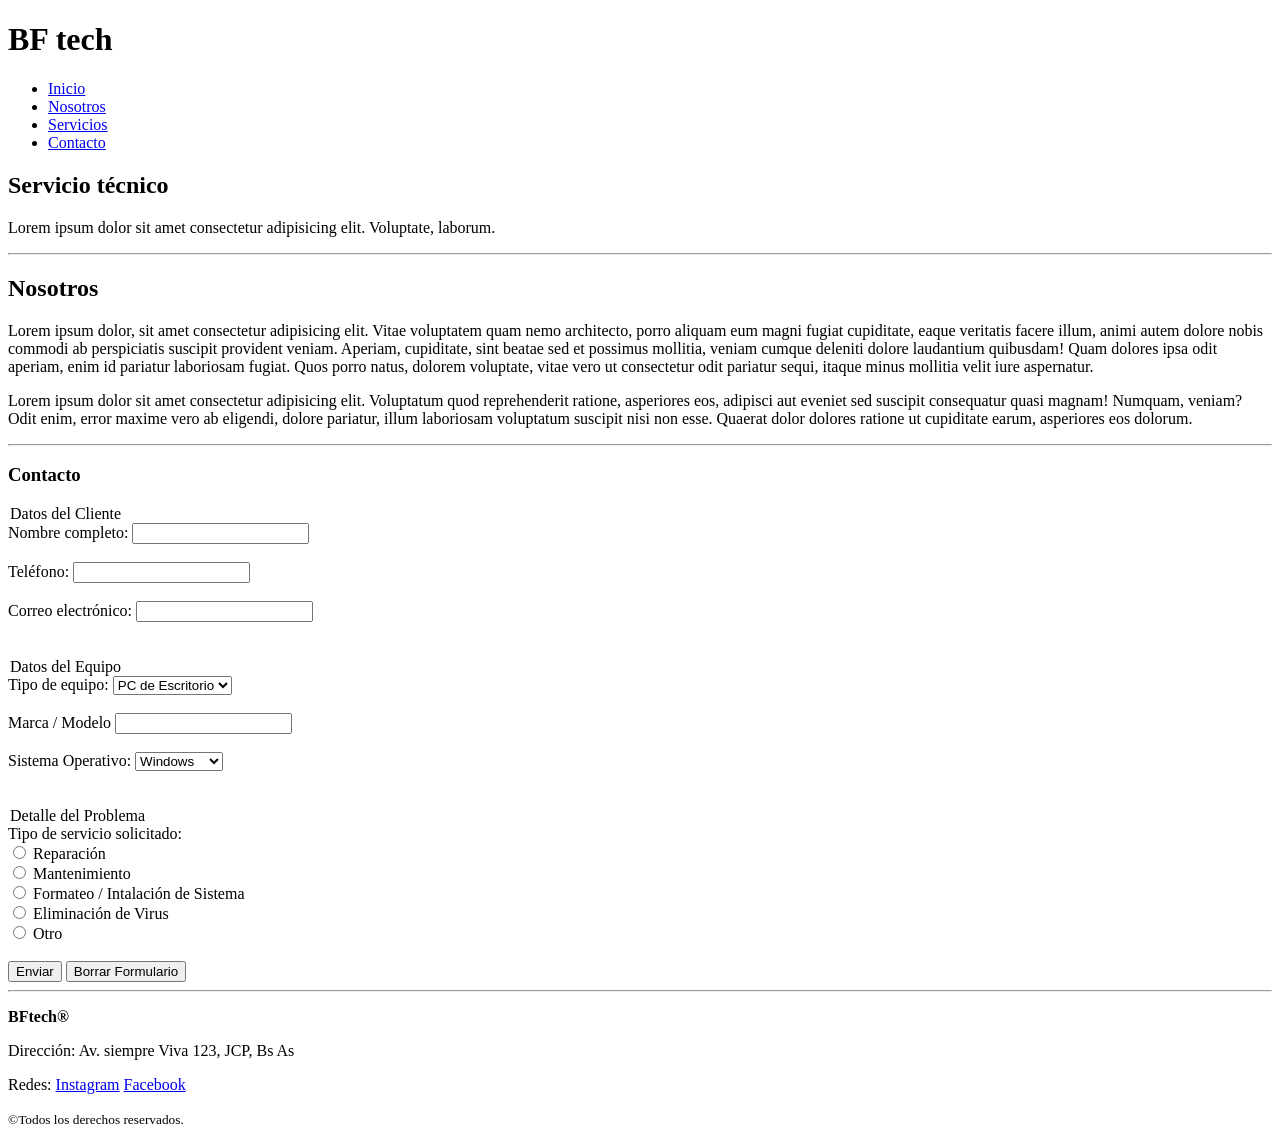
<file: index.html>
<!--
-----------Requerimientos--------------
-El sitio deberá contener:
1. Un título principal. ✓
2. Un encabezado (header).✓
3. Un menú de navegación con enlaces. ✓
4. Un contenido principal (main). ✓
5. Al menos tres secciones. ✓
6. Al menos dos títulos secundarios.✓
7. Textos organizados mediante párrafos.✓
8. Al menos una lista. ✓
9. Al menos tres imágenes. 
10. Al menos dos enlaces externos. ✓
11. Una sección de contacto. ✓
12. Un pie de página (footer). ✓
-->


    <!DOCTYPE html>
    <html lang="es">
    <head>
        <meta charset="UTF-8">
        <title>BF tech</title>
    </head>
    <body>
        <header>
            <h1>BF tech</h1>
            <nav>
                <ul>
                    <li><a href="#">Inicio</a></li>
                    <li><a href="#">Nosotros</a></li>
                    <li><a href="#">Servicios</a></li>
                    <li><a href="#">Contacto</a></li>
                </ul>
            </nav>
        </header>
        <main>
            <section> 
                <h2>Servicio técnico</h2>
                <p>Lorem ipsum dolor sit amet consectetur adipisicing elit. Voluptate, laborum.</p>
            </section>
            <hr>
            <section>
                <h2>Nosotros</h2>
                <p>Lorem ipsum dolor, sit amet consectetur adipisicing elit. Vitae voluptatem quam nemo architecto, porro aliquam eum magni fugiat cupiditate, eaque veritatis facere illum, animi autem dolore nobis commodi ab perspiciatis suscipit provident veniam. Aperiam, cupiditate, sint beatae sed et possimus mollitia, veniam cumque deleniti dolore laudantium quibusdam! Quam dolores ipsa odit aperiam, enim id pariatur laboriosam fugiat. Quos porro natus, dolorem voluptate, vitae vero ut consectetur odit pariatur sequi, itaque minus mollitia velit iure aspernatur.</p>
                <p>Lorem ipsum dolor sit amet consectetur adipisicing elit. Voluptatum quod reprehenderit ratione, asperiores eos, adipisci aut eveniet sed suscipit consequatur quasi magnam! Numquam, veniam? Odit enim, error maxime vero ab eligendi, dolore pariatur, illum laboriosam voluptatum suscipit nisi non esse. Quaerat dolor dolores ratione ut cupiditate earum, asperiores eos dolorum.</p>
            
            </section>
            <hr>
            <section>
                <h3>Contacto</h3>
                <form action="#" method="post">
                    <legend>Datos del Cliente</legend>
                    <label for="nombre">Nombre completo:</label>
                    <input type="text" id="nombre" name="nombre" required><br><br>

                    <label for="telefono">Teléfono:</label>
                    <input type="tel" id="telefono" name="telefono" required><br><br>

                    <label for="email">Correo electrónico:</label>
                    <input type="email" id="email" name="email" required><br><br>
                    <br>

                    <legend>Datos del Equipo</legend>
                    <label for="tipo_equipo">Tipo de equipo:</label>
                    <select name="tipo_equipo" id="tipo_equipo" required>
                        <option value="pc_escritorio">PC de Escritorio</option>
                        <option value="nootbook">Notebook</option>
                        <option value="all-in-one">All in One</option>
                        <option value="impresora">Impresora</option>
                        <option value="otro">Otro</option>
                    </select><br><br>
                    <label for="marca">Marca / Modelo</label>
                    <input type="text" id="marca" name="marca"><br><br>

                    <label for="sistema_operativo">Sistema Operativo:</label>
                    <select name="sistema_operativo" id="sistema_operativo">
                        <option value="windows">Windows</option>
                        <option value="macos">MacOS</option>
                        <option value="linux">GNU/Linux</option>
                        <option value="no_se">No Sé</option>
                    </select><br><br><br>

                    <legend>Detalle del Problema</legend>
                    <label for="tipo_servicio">Tipo de servicio solicitado:</label><br>

                    <input type="radio" id="reparacion" name="tipo_servicio" value="reparacion">
                    <label for="reparacion">Reparación</label><br>

                    <input type="radio" id="mantenimiento" name="tipo_servicio" value="mantenimiento">
                    <label for="">Mantenimiento</label><br>
                    
                    <input type="radio" id="formateo" name="tipo_servicio" value="formateo">
                    <label for="formateo">Formateo / Intalación de Sistema</label><br>
                
                    <input type="radio" id="virus" name="tipo_servicio" value="virus">      
                    <label for="virus">Eliminación de Virus</label><br>

                    <input type="radio" id="otro" name="tipo_servicio" value="otro">      
                    <label for="otro">Otro</label><br><br>

                    <input type="submit" value="Enviar">
                    <input type="reset" value="Borrar Formulario">
                </form>
            </section>
        </main>
        <footer>
            <hr>
            <p><strong>BFtech&reg;</strong></p>

            <p>Dirección: Av. siempre Viva 123, JCP, Bs As</p>
            <p>Redes: 
                <a href="#" target="_blank">Instagram</a>
                <a href="#" target="_blank">Facebook</a>
            </p>
            <p><small>&copy;Todos los derechos reservados.</small></p>
        </footer>
    </body>
</html>
</file>
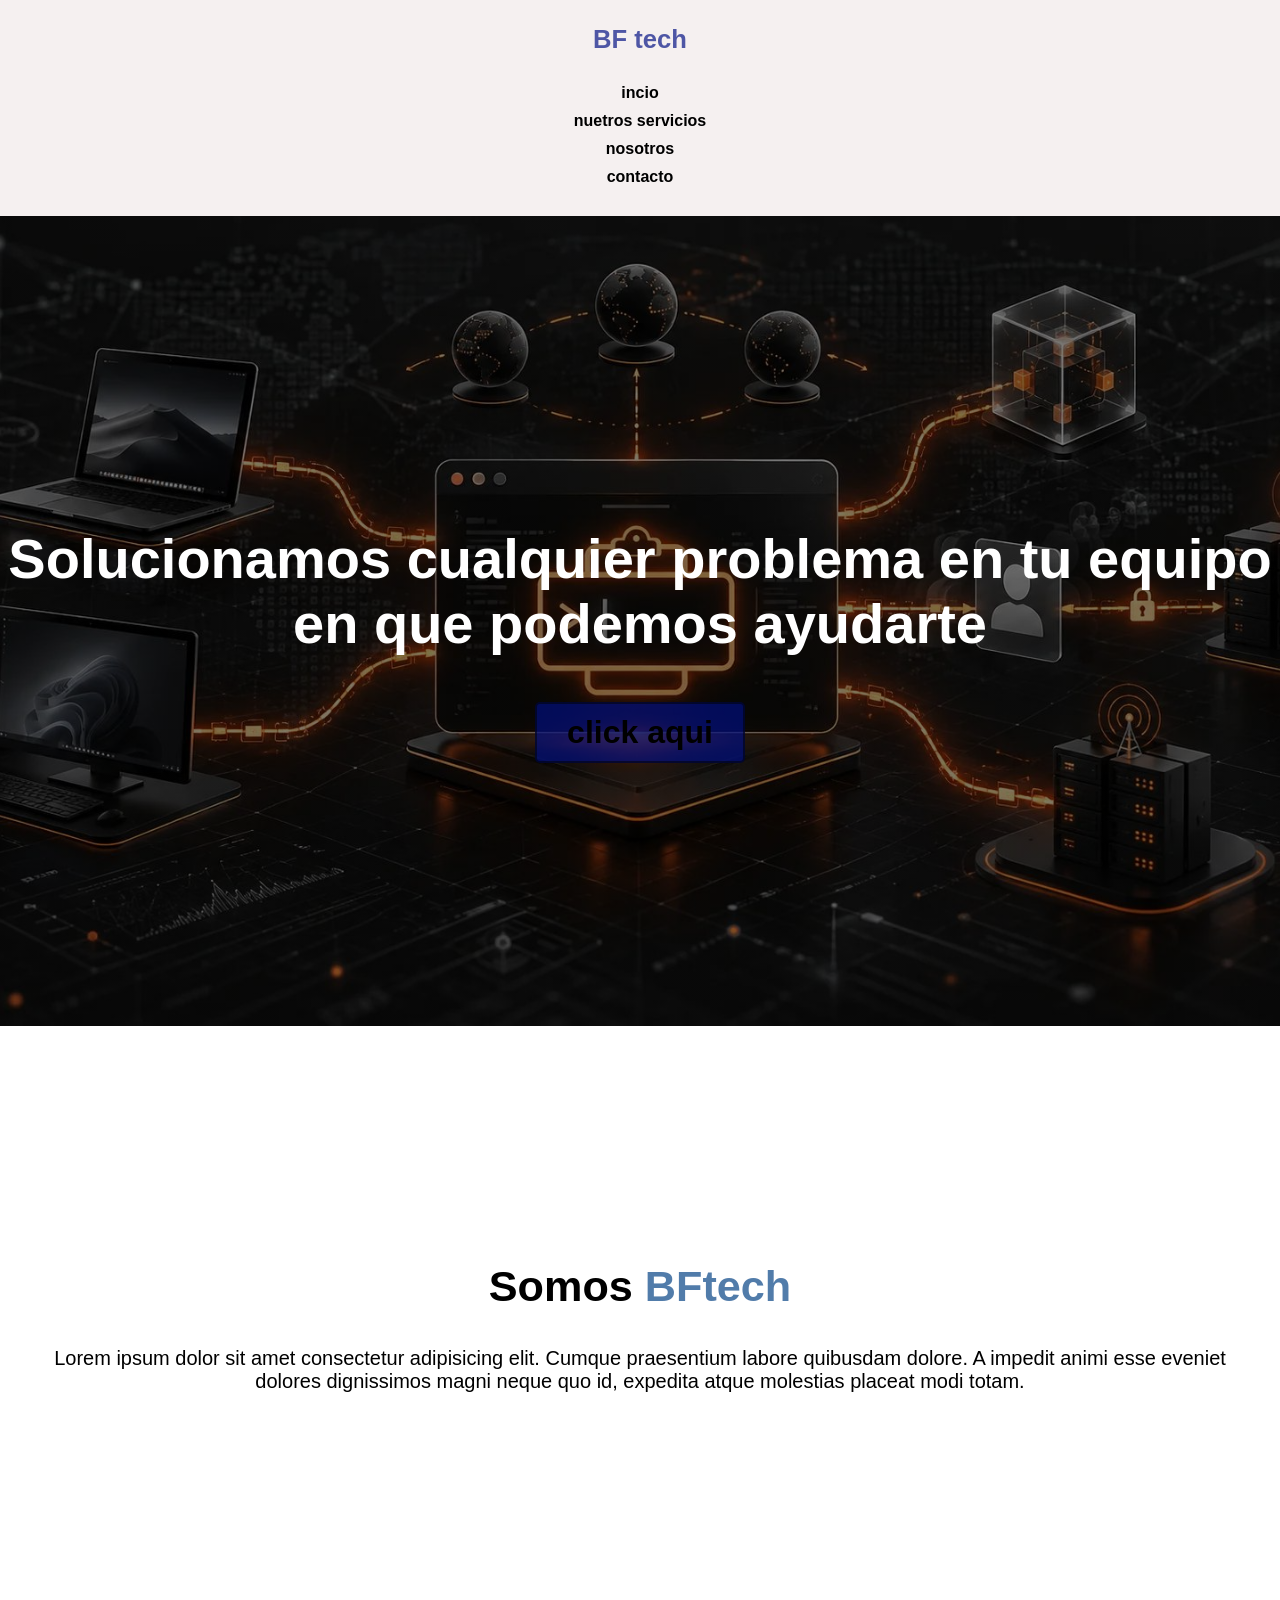
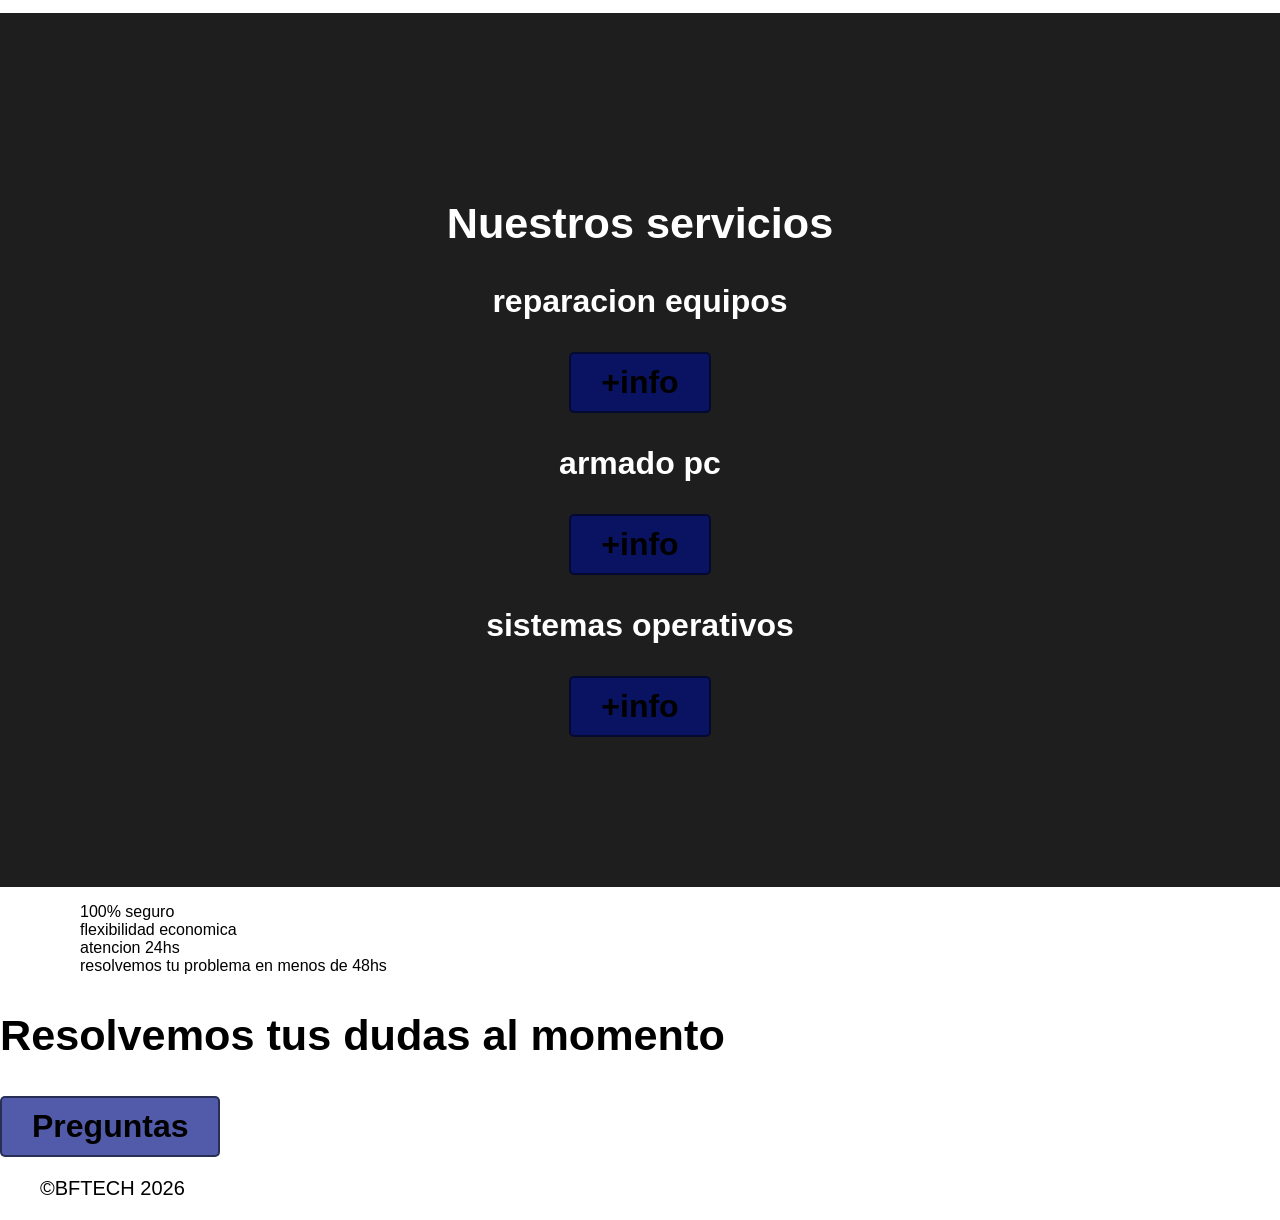
<file: inicio.html>
<!DOCTYPE html>
<html lang="en">
<head>
    <meta charset="UTF-8">
    <meta name="viewport" content="width=device-width, initial-scale=1.0">
    <title>Document</title>
    <link rel="stylesheet" href="index.css">
</head>
<body>
    <header>
        <div class="container">
            <p class="logo">BF tech</p>
            <nav>
                <a href="#inicio">incio</a>
                <a href="servicios.html">nuetros servicios</a>
                <a href="#nosotros">nosotros</a>
                <a href="#contacto">contacto</a>

            </nav>
        </div>
    </header>
    <section id="hero">
        <h1>Solucionamos cualquier problema en tu equipo<br>en que podemos ayudarte</h1>
        <button>click aqui</button>
    </section>
    <section id="Somos-BFTECH">
        <div class="container">
        <div class="img-nosotros"></div> 
            <h2>Somos <span
             class="color-acento">BFtech</span></h2>
            <p>Lorem ipsum dolor sit amet consectetur adipisicing elit. Cumque praesentium labore quibusdam dolore. A impedit animi esse eveniet dolores dignissimos magni neque quo id, expedita atque molestias placeat modi totam.</p>
        </div>
    </section>

    <section id="nuetros-servicios">
        <div class="container">
            <h2>Nuestros servicios</h2>
            <div class="carta">
                <h3>reparacion equipos</h3>
                <p>Lorem ipsum dolor sit amet, consectetur adipisicing elit. Maiores error magnam consequuntur natus distinctio quod ipsam hic? Culpa doloribus nisi itaque voluptatibus at repudiandae excepturi! Deserunt, maiores vel. Laboriosam, rem!</p>
                <button>+info</button>
            </div>
            <div class="carta">
                <h3>armado pc</h3>
                <p>Lorem ipsum dolor sit, amet consectetur adipisicing elit. Illo, corrupti rem, ipsa adipisci enim laudantium ex eligendi quod sequi dignissimos accusamus libero nisi veniam? Aut sunt rerum earum. Ipsam, quae.</p>
                <button>+info</button>
            </div>
            <div class="carta">
                <h3>sistemas operativos</h3>
                <p>Lorem ipsum, dolor sit amet consectetur adipisicing elit. Pariatur temporibus quibusdam voluptatum provident quidem numquam, ea perspiciatis, debitis iste in minima est beatae deleniti reiciendis mollitia adipisci placeat esse sed.</p>
                <button>+info

                </button>
            </div>
        </div>
    </section>
    <section id="caracteristicas">
        <div class="container">
            <ul>
                <li>100% seguro</li>
                <li>flexibilidad economica</li>
                <li>atencion 24hs</li>
                <li>resolvemos tu problema en menos de 48hs</li>
            </ul>
        </div>
    </section>
    <section id="atenciononline">
        <h2>Resolvemos tus dudas al momento</h2>
        <button>Preguntas</button>
    </section>
    <div class="container">
        <p>&copy;BFTECH 2026</p>
    </div>
</body>
</html>
</file>
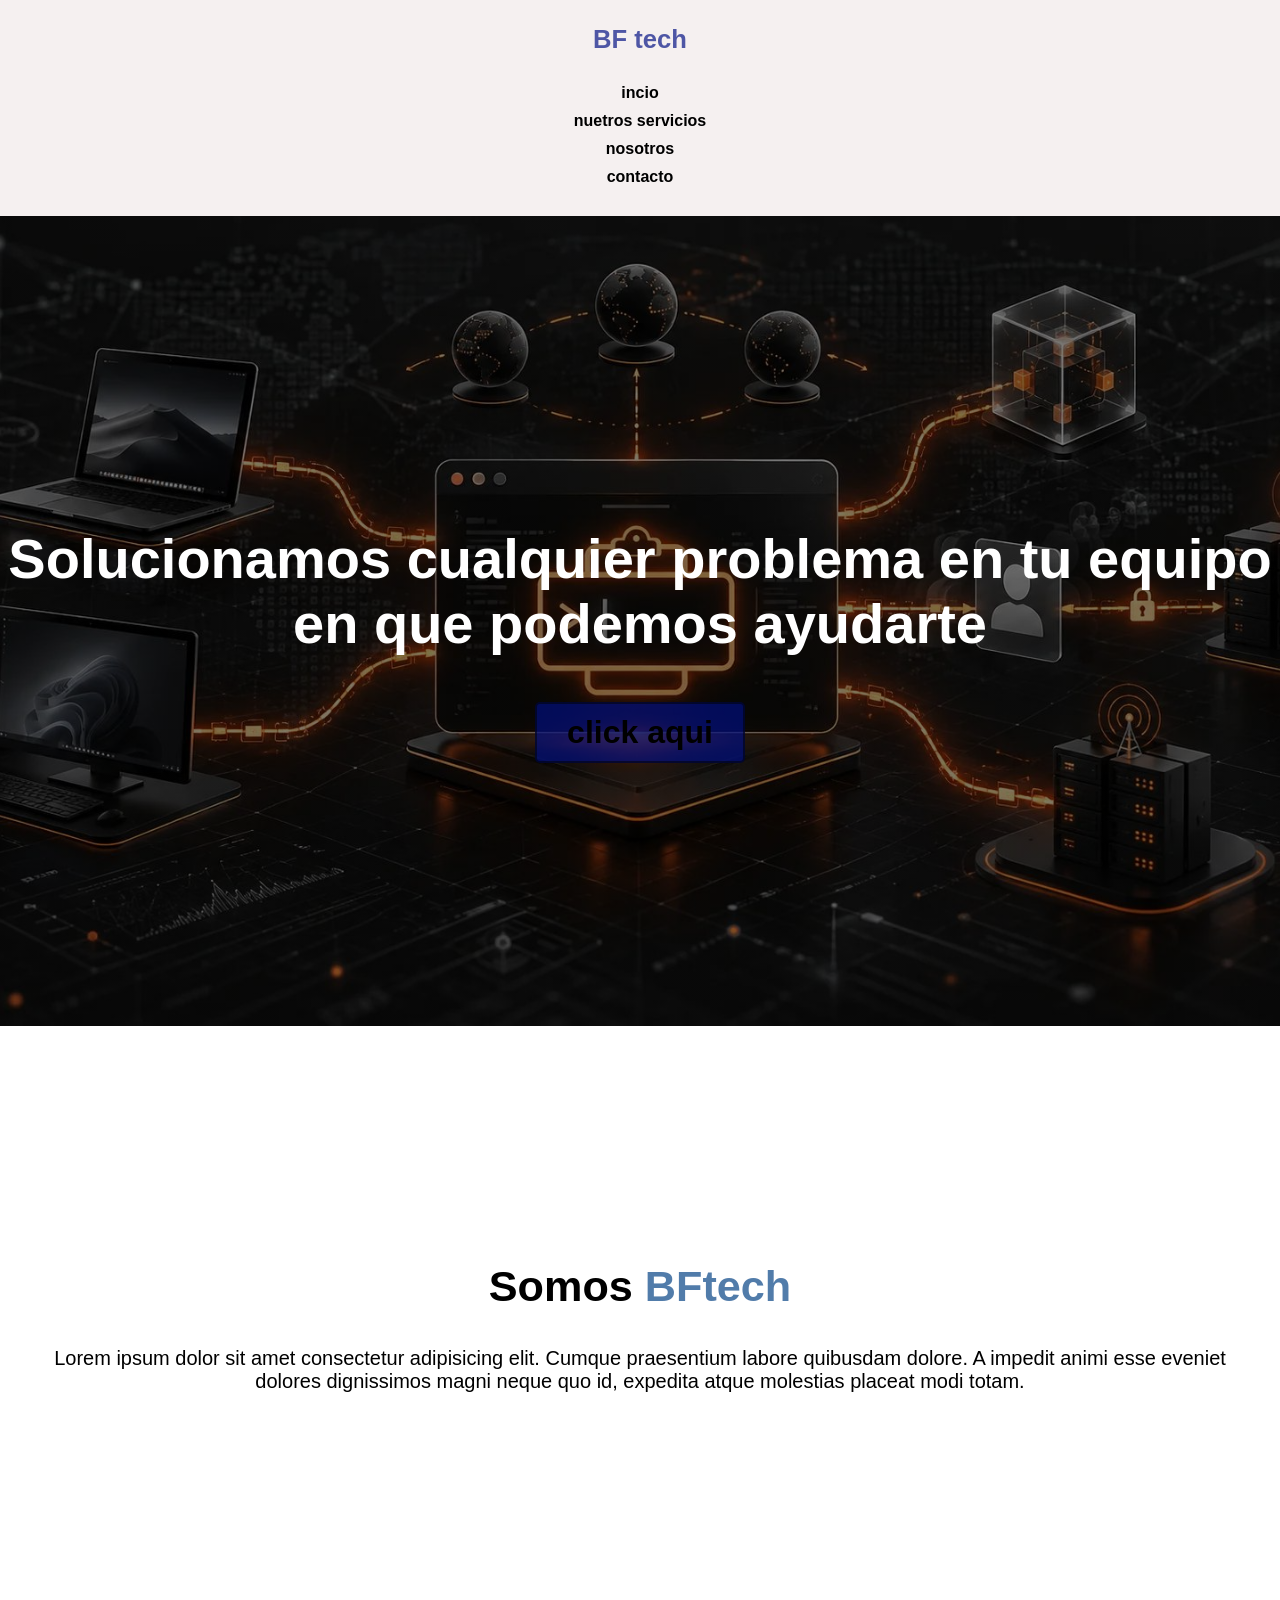
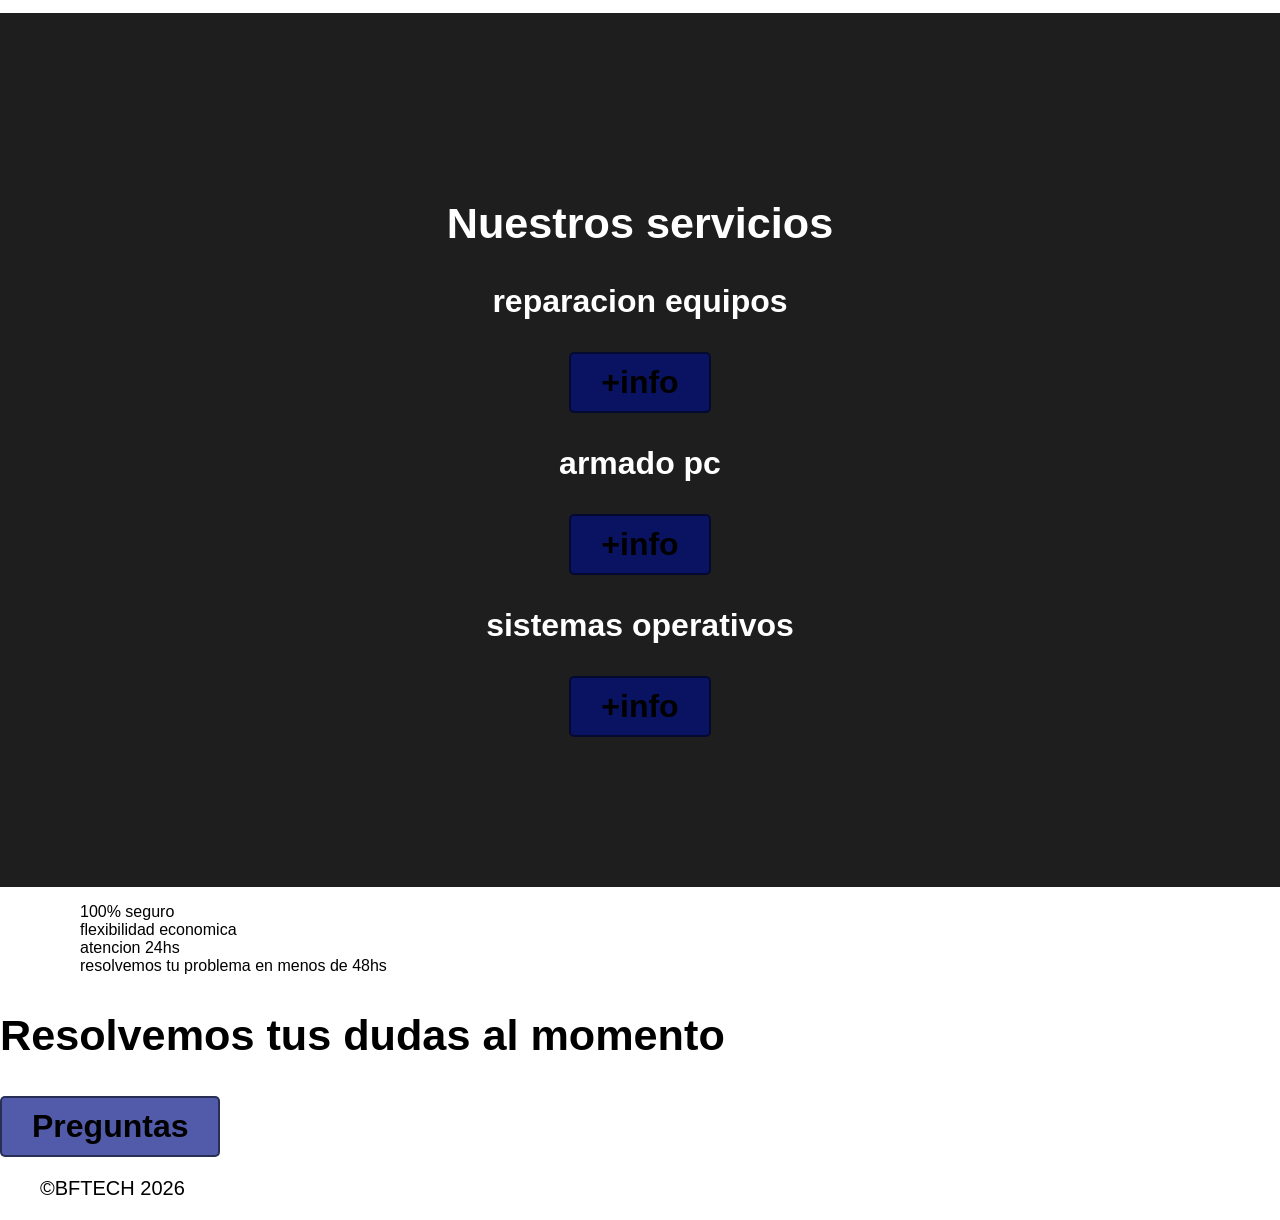
<file: prueba.html>
<!DOCTYPE html>
<html lang="en">
<head>
    <meta charset="UTF-8">
    <meta name="viewport" content="width=device-width, initial-scale=1.0">
    <title>Document</title>
    <link rel="stylesheet" href="index.css">
</head>
<body>
    <header>
        <div class="container">
            <p class="logo">BF tech</p>
            <nav>
                <a href="#incio">incio</a>
                <a href="#servicios">nuetros servicios</a>
                <a href="#nosotros">nosotros</a>
                <a href="#contacto">contacto</a>

            </nav>
        </div>
    </header>
    <section id="hero">
        <h1>Solucionamos cualquier problema en tu equipo<br>en que podemos ayudarte</h1>
        <button>click aqui</button>
    </section>
    <section id="Somos-BFTECH">
        <div class="container">
        <div class="img-nosotros"></div> 
            <h2>Somos <span
             class="color-acento">BFtech</span></h2>
            <p>Lorem ipsum dolor sit amet consectetur adipisicing elit. Cumque praesentium labore quibusdam dolore. A impedit animi esse eveniet dolores dignissimos magni neque quo id, expedita atque molestias placeat modi totam.</p>
        </div>
    </section>

    <section id="nuetros-servicios">
        <div class="container">
            <h2>Nuestros servicios</h2>
            <div class="carta">
                <h3>reparacion equipos</h3>
                <p>Lorem ipsum dolor sit amet, consectetur adipisicing elit. Maiores error magnam consequuntur natus distinctio quod ipsam hic? Culpa doloribus nisi itaque voluptatibus at repudiandae excepturi! Deserunt, maiores vel. Laboriosam, rem!</p>
                <button>+info</button>
            </div>
            <div class="carta">
                <h3>armado pc</h3>
                <p>Lorem ipsum dolor sit, amet consectetur adipisicing elit. Illo, corrupti rem, ipsa adipisci enim laudantium ex eligendi quod sequi dignissimos accusamus libero nisi veniam? Aut sunt rerum earum. Ipsam, quae.</p>
                <button>+info</button>
            </div>
            <div class="carta">
                <h3>sistemas operativos</h3>
                <p>Lorem ipsum, dolor sit amet consectetur adipisicing elit. Pariatur temporibus quibusdam voluptatum provident quidem numquam, ea perspiciatis, debitis iste in minima est beatae deleniti reiciendis mollitia adipisci placeat esse sed.</p>
                <button>+info

                </button>
            </div>
        </div>
    </section>
    <section id="caracteristicas">
        <div class="container">
            <ul>
                <li>100% seguro</li>
                <li>flexibilidad economica</li>
                <li>atencion 24hs</li>
                <li>resolvemos tu problema en menos de 48hs</li>
            </ul>
        </div>
    </section>
    <section id="atenciononline">
        <h2>Resolvemos tus dudas al momento</h2>
        <button>Preguntas</button>
    </section>
    <div class="container">
        <p>&copy;BFTECH 2026</p>
    </div>
</body>
</html>
</file>
<file: index.css>
*{box-sizing: border-box;
}


body{
    font-family: 'roboto', sans-serif; 
    margin: 0;
}
h1{font-size: 3.5em;}
h2{font-size: 2.7em;}
h3{font-size: 2em;}
p{font-size: 1.25em;}
ul{list-style:none ;}
button{
    font-size: 2em;
    font-weight: bold;
    padding: 10px 30px;
    border-radius: 5px;
    border: 2px solid rgba(0, 0,0,0.5 );
    color:rgba(0, 0,0,);
    background-color: rgba(0, 15, 130, 0.684);
}
button:hover{
    background-color:rgba(60, 0, 255, 0.807) ;
}
.container {
    max-width: 1200px;
    margin: auto;
}

.color-acento{
    color: rgba(0, 63, 130, 0.684);
}

header{
    background-color: rgb(245,240,240);
}
header .logo{
    margin: 0;
    padding: 25px 30px;
    font-weight: bold;
    color: rgba(0, 15, 130, 0.684);
    font-size: 1.6em; 

}
header .container{
    display: flex;
    flex-direction: column;
    align-items: center;
    
}
header nav{
    display: flex;
    flex-direction: column;
    text-align: center;
    padding-bottom: 25px;

}
header a{
    padding: 5px 12px;
    text-decoration: none;
    font-weight: bold;
    color: black;
}
header a:hover{
    color: rgba(0, 15, 130, 0.684);
}
#hero{
    display: flex;
    align-items: center;
    justify-content: center;
    text-align: center;
    flex-direction: column;
    height: 90vh;
    color: white;
    background-image: linear-gradient(
        0deg,
        rgba(0,0,0,0.5),
        rgba(0,0,0,0.5)
    )
    ,url("inicio.jpg");
    background-repeat: no-repeat;
    background-size: cover;
    background-position: center;

}
#hero h1{
    color: white;
}

#Somos-BFTECH .container{
    text-align: center;
    padding: 200px 12px;
}
#nuetros-servicios{
    background-color: rgb(30, 30, 30);
    color: white;
    text-align: center;
    text-align: center´;}
#nuetros-servicios .container{
    padding: 150px 12px;


}
#nuestros-servicios h2{
    margin-top: 0;

}
#nuetros-servicios p{
    display: none;
}
#nuestros-servicios .carta{

}
.carta :first-child{

}
.carta: :nth-child(2){

}
.carta: :nth-child{3}
</file>
